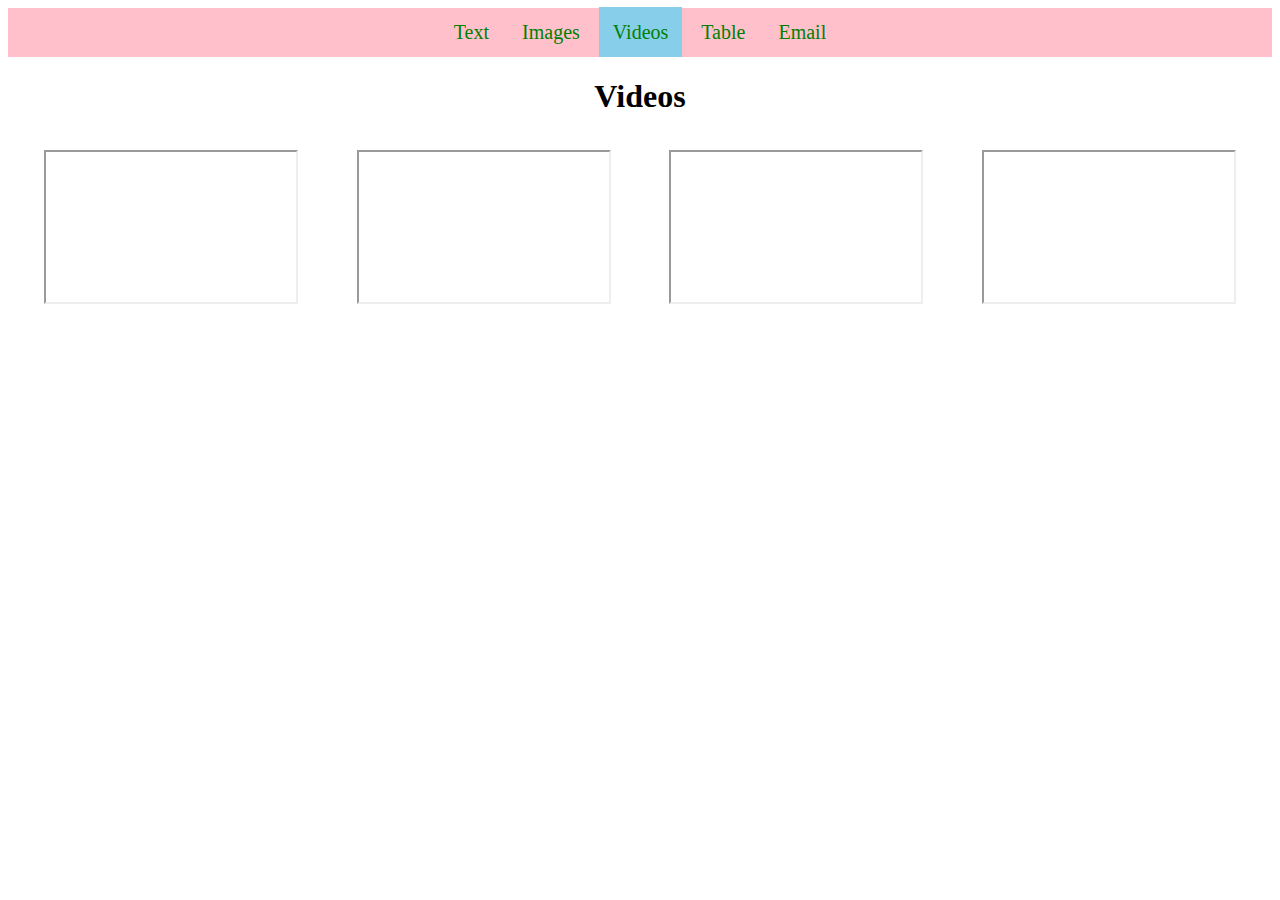
<file: videos.html>
<!DOCTYPE html>

<html>

<head>
	<link rel = "stylesheet" href = "style.css">
	<title>Videos</title>
	
</head>



<body>
<!-- tab highlight learned from https://jsfiddle.net/taditdash/LrMsA/ -->
<nav class = "tabs">
	<a href = "index.html"> Text</a>
	<a href = "images.html"> Images</a>
	<a href = "videos.html" class = "current"> Videos</a>
	<a href = "table.html"> Table</a>
	<a href = "email.html"> Email</a>
</nav>

<h1 class = "header">Videos</h1>
<!-- https://www.w3schools.com/howto/howto_js_scroll_to_top.asp -->
<button class = "topBtn">To the Top</button>

<div class = "parent">	<!-- iframe learned from w3schools.com and online tutorials-->
	<div class = "child">
		<iframe width="250" height="150"
		src="https://www.youtube.com/embed/AsVj37d6JwA" id = "vid1">
		</iframe>
	</div>
	<div class = "child">
		<iframe width="250" height="150"
		src="https://www.youtube.com/embed/wDFbmiDRg5U" id = "vid2">
		</iframe>
	</div>
	<div class = "child">
		<iframe width="250" height="150"
		src="https://www.youtube.com/embed/VMpD01XhTIQ" id = "vid3">
		</iframe>
	</div>
	<div class = "child">
		<iframe width="250" height="150"
		src="https://www.youtube.com/embed/95O6mbLsy4M" id = "vid4">
		</iframe>
	</div>
	
	<div id = "myModal" class = "modal">
		<span class = "close">&times</span>
		<img class = "modal-content" id = "modalImg">
	</div>
	
</div>


</body>
<script src="https://ajax.googleapis.com/ajax/libs/jquery/3.5.1/jquery.min.js"></script>
<script src="javascript.js"></script>
</html>
</file>
<file: style.css>
.parent{
	display: grid;
	padding: 1%;
	grid-template-columns: 1fr 1fr 1fr 1fr;
	grid-column-gap: 1%;
	grid-row-gap: 1%;	
}


/* from tutorials looking up dynamic rows in css https://www.youtube.com/watch?v=68O6eOGAGqA */
@media only screen and (max-width: 1200px) {
	.parent{
		grid-template-columns:1fr 1fr 1fr;
		grid-column-gap: 1%;
		grid-row-gap: 1%;
	}
}

@media only screen and (max-width: 900px) {
	.parent{
		grid-template-columns:1fr 1fr;
		grid-column-gap: 1%;
		grid-row-gap: 1%;
	}
}


@media only screen and (max-width: 600px) {
	.parent{
		grid-template-columns:1fr;
		grid-column-gap: 1%;
		grid-row-gap: 1%;
	}
}

/* from linked website on instructions */
.child{
	margin: auto;
}

.header {
	text-align: center;
}

.tabs{
	background-color: pink;
	font-size: 20px;
	padding: 13px;
	text-align: center;
}

.tabs a{
	color: green;
	padding: 14px;
	text-decoration: none;
}

.tabs a:hover {
	background-color: skyblue;
}

.tabs a:active {
	text-decoration: underline;
}

.current {
	background-color: skyblue;
}

table,td,th,tr{
	padding: 13px;
	border: 1px solid black;
	border-collapse: collapse;
	text-align: center;
}

@media screen and (min-width: 1200px) {
	table{
		width: 100%;
	}
}

@media screen and (min-width: 900px) {
	table{
		width: 75%;
	}
}

@media screen and (min-width: 600px) {
	table{
		width: 50%;
	}
}

.topBtn {
	position: fixed;
	bottom: 30px;
	right: 30px;
	z-index: 100;
	opacity: 0; 
	background-color: pink;
	font-size: 13px;
	padding: 5px;
	border-radius: 10px;
	color: green;
	border: none;
	outline: none;
}

.topBtn:hover {
	text-decoration: underline;
	background-color: skyblue;
}

.showBtn {
	opacity: 1;
}

#img1, img 2, img3, img4, img5, img6, img7, img8 {
	border-radius: 5px;
	cursor: pointer;
}

.close {
	position: absolute;
	cursor: pointer;
	font-size: 120px;
	opacity: 1;
	right: 30px;
	top: 1px;
	color: white;
}

.modal {
	display: none;
	position: fixed;
	z-index: 100;
	left: 0;
	top: 0;
	width: 100%;
	height: 100%;
	overflow: auto;
	background-color: rgb(0,0,0); 
    background-color: rgba(0,0,0,0.9); 
}


/*from centering tutorial linked in instructions*/
.modal-content {
	position: absolute;
	top: 50%;
	left: 50%;
	transform: translate( -50%, -50% );
	display: block;
	width: 35%;
	max-width: 900px;
}
</file>
